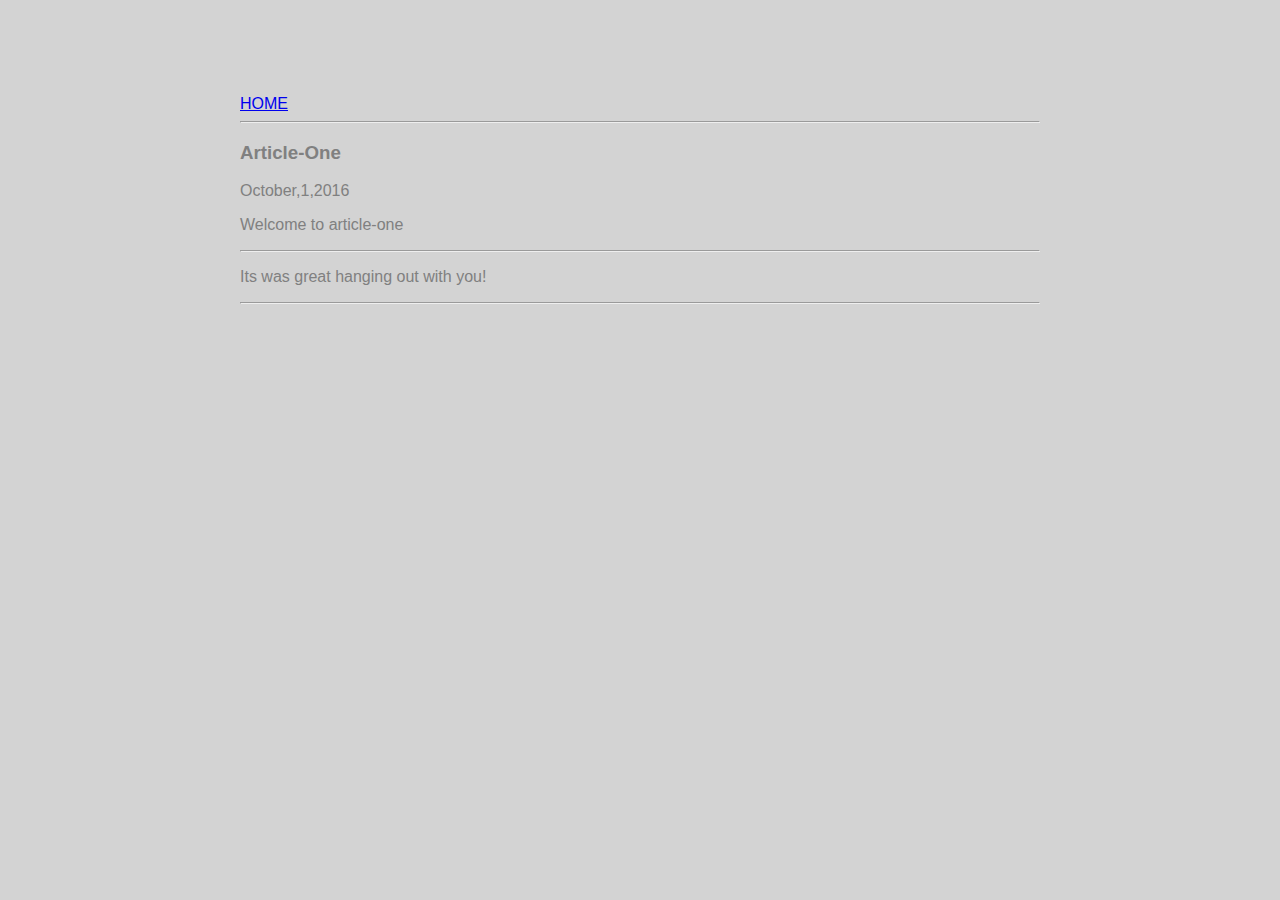
<file: ui/article-one.html>
<html>
    <head>
        <title>
            Article-One
        </title>
    <meta name="viewport" content="width-device-width, initial-scale-1" />
    <link href="/ui/style.css" rel="stylesheet" />
    </head>
    
    <body>
        <div  class="container">
            <div>
                <a href="/">HOME</a>
            </div>
                <hr/>
                <h3>
                    Article-One 
                </h3>
            <div>
                October,1,2016
            </div>
            <div>
                <p>Welcome to article-one</p>
                <hr/>
                <p>Its was great hanging out with you!</p>
                <hr/>
            </div>
        </div>
    </body>



</html>
</file>
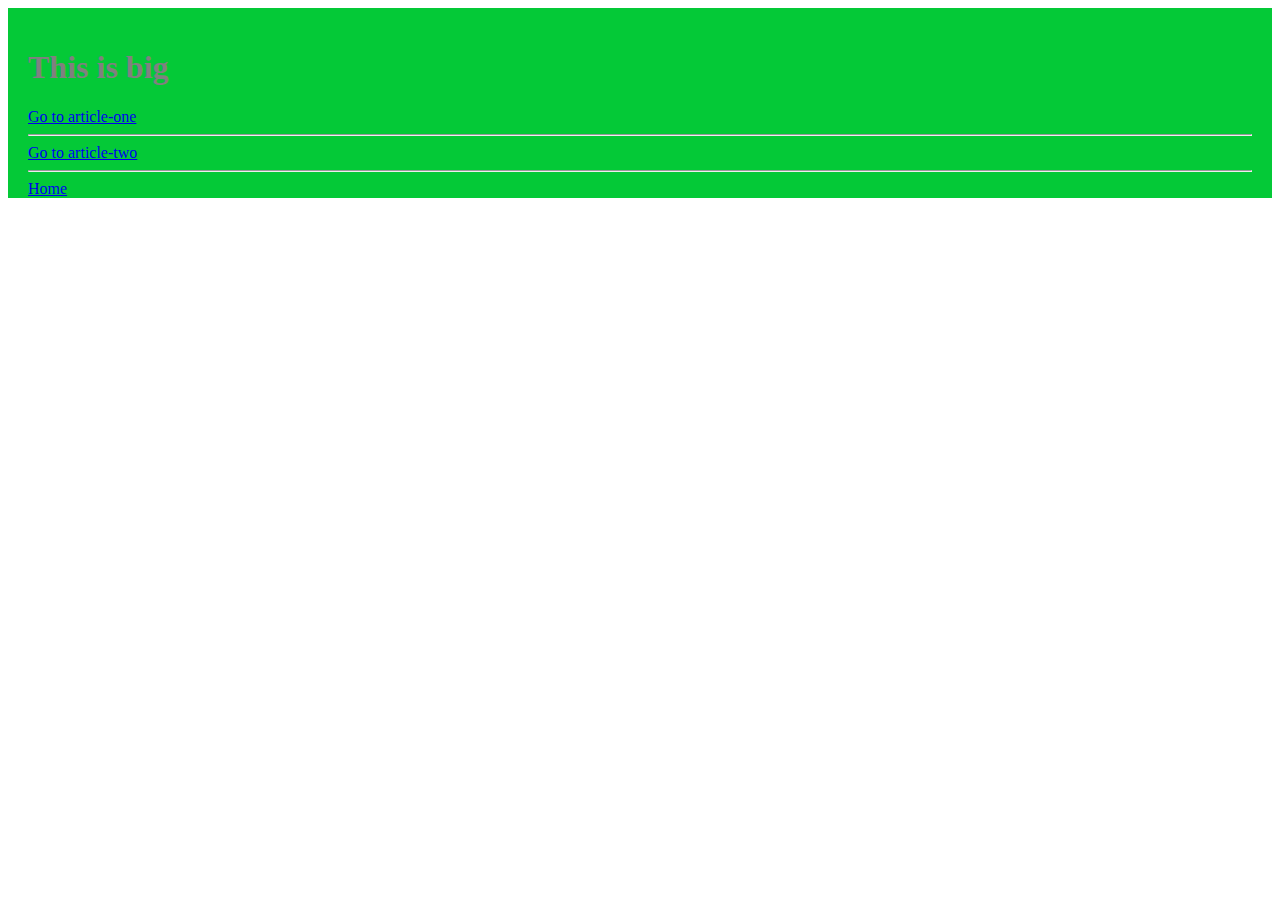
<file: ui/article-three.html>
<html>
  <head>
    <title>
      Article Three
    </title>
    <meta name="viewport" content="width-device-width, initial-scale-1" />
    <style>
      .container{
          padding-top:20px;
          padding-right:20px;
          padding-left:20px;
          color:grey;
          background-color:#04c937;
      }
  </style>
  
  </head>
  <body>
      
    <div class="container">  
        <h1>This is big</h1>
        <a href='/article-one'>Go to article-one</a>
        <hr/>
        <a href='/article-two'>Go to article-two</a>
        <hr/>
        <a href='/'>Home</a>
    </div>
  </body>
</html>
</file>
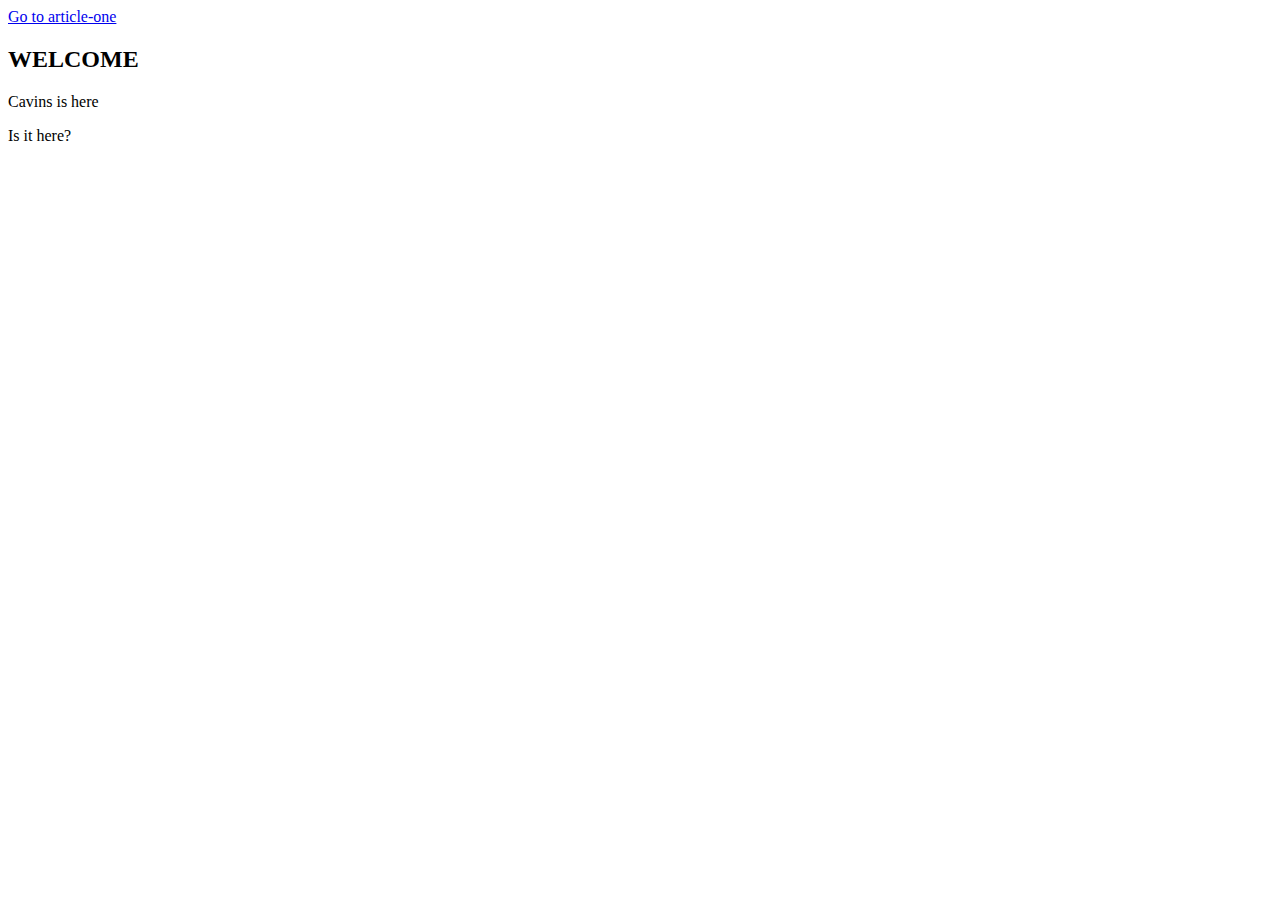
<file: ui/article-two.html>
<html>
  <head>
    <title>
      Article-two
    </title>
  </head>
  
  <body>
    <div>
    <a href=/article-one>Go to article-one</a>
    </div>
    
    <div>
    <h2>WELCOME</h2>
      <p>Cavins is here</p>
      <p>Is it here?</p>
    </div>
  </body>
    
</html>
</file>
<file: ui/style.css>
body {
    font-family: sans-serif;
    background-color: lightgrey;
    margin-top: 75px;
}

.center {
    text-align: center;
}

.text-big {
    font-size: 300%;
}

.bold {
    font-weight: bold;
}

.img-medium {
    height: 200px;
}

.container{
    max-width:800px;
    margin: 0 auto;
    color:grey;
    font-family: sans-serif;
    padding-top: 20px;
    padding-left: 20px;
    padding-right: 20px;
}
</file>
